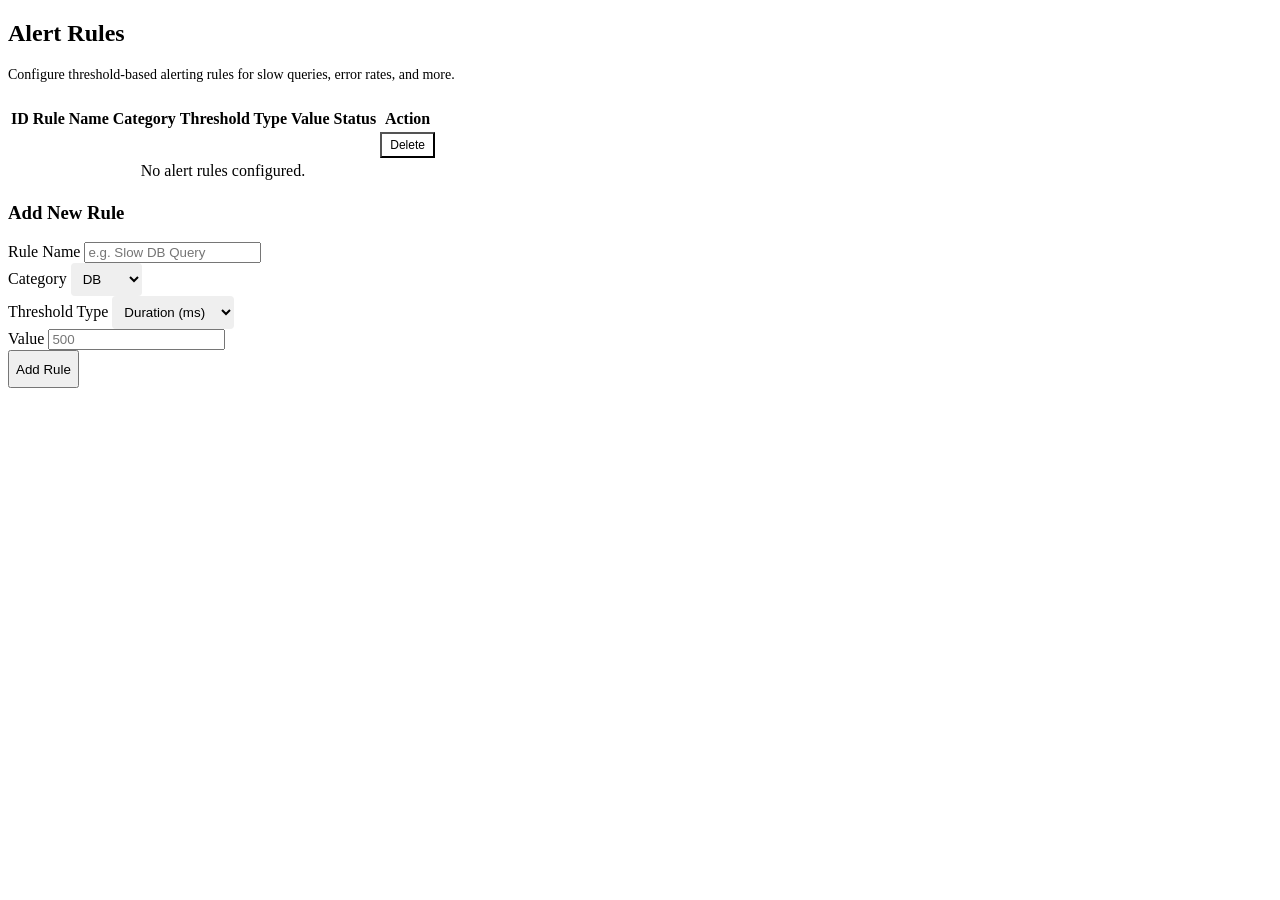
<file: modules/trace-admin/src/main/resources/templates/alerts.html>
<!DOCTYPE html>
<html xmlns:th="http://www.thymeleaf.org" th:replace="~{layout :: html(content=~{::section})}">
<body>
<section>
    <div class="card">
        <h2>Alert Rules</h2>
        <p style="color: var(--secondary-color); font-size: 0.875rem; margin-bottom: 1.5rem;">
            Configure threshold-based alerting rules for slow queries, error rates, and more.
        </p>

        <table>
            <thead>
                <tr>
                    <th>ID</th>
                    <th>Rule Name</th>
                    <th>Category</th>
                    <th>Threshold Type</th>
                    <th>Value</th>
                    <th>Status</th>
                    <th>Action</th>
                </tr>
            </thead>
            <tbody>
                <tr th:each="rule : ${rules}">
                    <td th:text="${rule.id}"></td>
                    <td th:text="${rule.name}" style="font-weight: 600;"></td>
                    <td th:text="${rule.category}"></td>
                    <td th:text="${rule.thresholdType}"></td>
                    <td th:text="${rule.thresholdValue}"></td>
                    <td>
                        <span th:class="${rule.enabled} ? 'badge badge-success' : 'badge badge-secondary'"
                              th:text="${rule.enabled} ? 'ENABLED' : 'DISABLED'"></span>
                    </td>
                    <td>
                        <form th:action="@{/alerts/delete/{id}(id=${rule.id})}" method="post" style="display:inline;">
                            <button type="submit" style="background-color: var(--error-color); padding: 0.25rem 0.5rem; font-size: 0.75rem;">Delete</button>
                        </form>
                    </td>
                </tr>
                <tr th:if="${#lists.isEmpty(rules)}">
                    <td colspan="7" style="text-align: center;">No alert rules configured.</td>
                </tr>
            </tbody>
        </table>
    </div>

    <div class="card">
        <h3>Add New Rule</h3>
        <form th:action="@{/alerts/save}" method="post" class="search-form" style="flex-wrap: wrap;">
            <div class="form-group">
                <label>Rule Name</label>
                <input type="text" name="name" required placeholder="e.g. Slow DB Query">
            </div>
            <div class="form-group">
                <label>Category</label>
                <select name="category" style="padding: 0.5rem; border: 1px solid var(--border-color); border-radius: 0.25rem;">
                    <option value="DB">DB</option>
                    <option value="HTTP">HTTP</option>
                    <option value="MQ">MQ</option>
                </select>
            </div>
            <div class="form-group">
                <label>Threshold Type</label>
                <select name="thresholdType" style="padding: 0.5rem; border: 1px solid var(--border-color); border-radius: 0.25rem;">
                    <option value="DURATION_MS">Duration (ms)</option>
                    <option value="ERROR_RATE">Error Rate (%)</option>
                </select>
            </div>
            <div class="form-group">
                <label>Value</label>
                <input type="number" step="0.1" name="thresholdValue" required placeholder="500">
            </div>
            <input type="hidden" name="enabled" value="true">
            <button type="submit" style="height: 38px;">Add Rule</button>
        </form>
    </div>
</section>
</body>
</html>
</file>
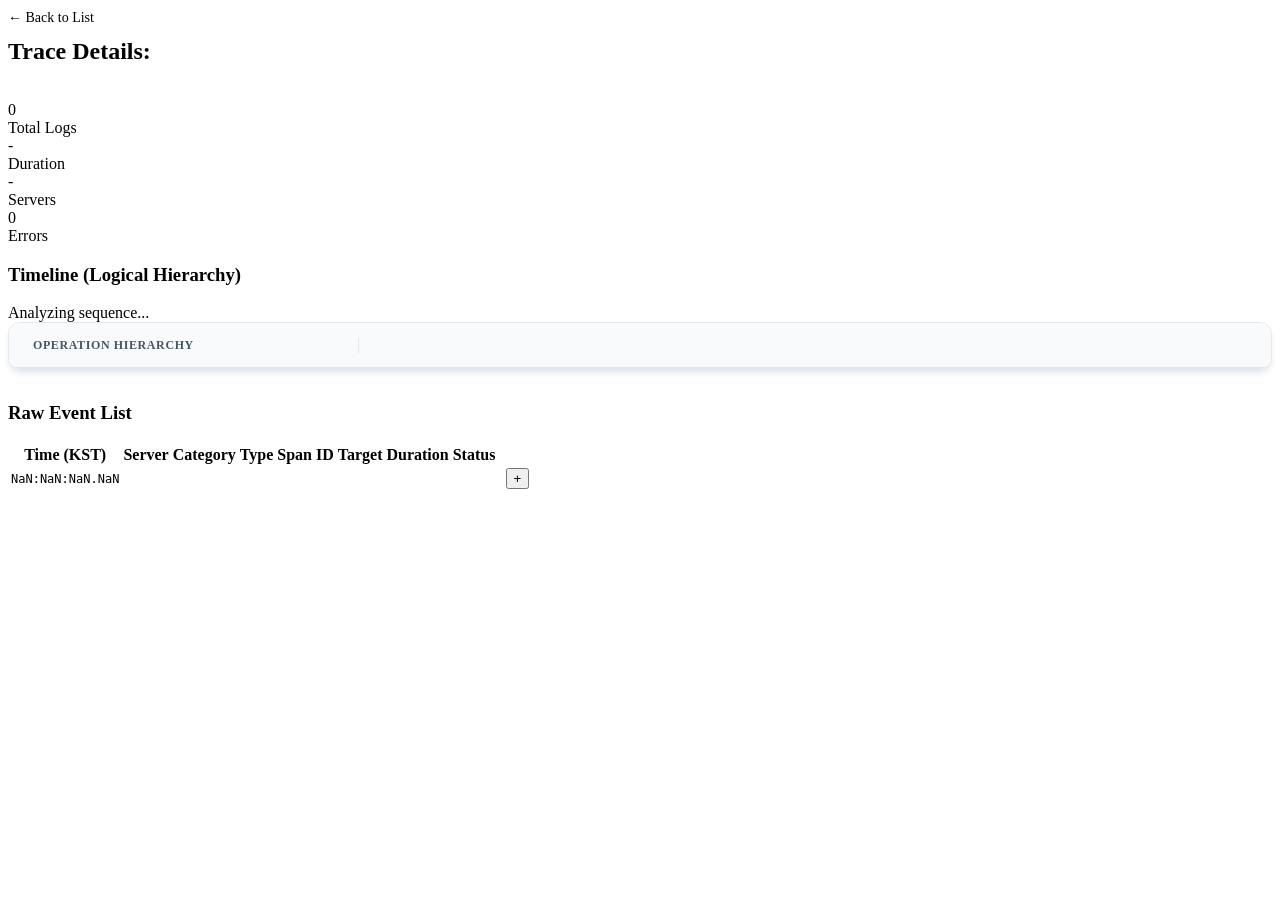
<file: modules/trace-admin/src/main/resources/templates/detail.html>
<!DOCTYPE html>
<html xmlns:th="http://www.thymeleaf.org" th:replace="~{layout :: html(content=~{::section})}">
<body>
<section>

    <style>
        /* Professional APM Timeline UI */
        .gantt-outer-container {
            background: #ffffff;
            border: 1px solid #e2e8f0;
            border-radius: 12px;
            overflow: hidden;
            margin-bottom: 2rem;
            box-shadow: 0 4px 6px -1px rgba(0, 0, 0, 0.1);
            box-sizing: border-box;
        }
        .gantt-header-sticky {
            display: flex;
            background: #f8fafc;
            border-bottom: 2px solid #e2e8f0;
            height: 44px;
            align-items: center;
            font-weight: 700;
            color: #475569;
            font-size: 0.75rem;
            text-transform: uppercase;
            letter-spacing: 0.05em;
        }
        .col-label-header {
            flex: 0 0 350px;
            padding: 0 1.5rem;
            border-right: 1px solid #e2e8f0;
            box-sizing: border-box;
        }
        .col-timeline-header {
            flex: 1;
            position: relative;
            height: 100%;
        }
        .ruler-tick {
            position: absolute;
            top: 14px;
            transform: translateX(-50%);
            font-family: 'JetBrains Mono', monospace;
            font-size: 0.7rem;
            color: #94a3b8;
        }
        .server-divider {
            padding: 0.75rem 1.5rem;
            background: #f1f5f9;
            border-bottom: 1px solid #e2e8f0;
            border-top: 1px solid #e2e8f0;
            display: flex;
            align-items: center;
            gap: 12px;
            font-weight: 800;
            color: #1e293b;
            font-size: 0.8rem;
        }
        .server-divider:first-of-type { border-top: none; }
        .badge-svc {
            background: #3b82f6;
            color: #fff;
            padding: 2px 12px;
            border-radius: 6px;
            font-size: 0.7rem;
        }
        .gantt-row {
            display: flex;
            height: 36px;
            border-bottom: 1px solid #f1f5f9;
            transition: background 0.1s;
            box-sizing: border-box;
            align-items: stretch;
        }
        .gantt-row:hover { background: #f8fafc; }
        .gantt-row:last-child { border-bottom: none; }

        .cell-label {
            flex: 0 0 350px;
            padding: 0 1.5rem;
            border-right: 1px solid #e2e8f0;
            display: flex;
            align-items: center;
            gap: 10px;
            position: relative;
            background: inherit;
            box-sizing: border-box;
            overflow: hidden;
        }
        /* Tree Lines */
        .tree-connector {
            position: absolute;
            left: var(--line-x);
            top: 0;
            bottom: 0;
            width: 1.5px;
            background: #e2e8f0;
        }
        .tree-connector-horizontal {
            position: absolute;
            left: var(--line-x);
            top: 50%;
            width: 10px;
            height: 1.5px;
            background: #e2e8f0;
        }

        .txt-op {
            font-size: 0.8rem;
            font-weight: 600;
            color: #334155;
            white-space: nowrap;
            overflow: hidden;
            text-overflow: ellipsis;
        }
        .cell-timeline {
            flex: 1;
            position: relative;
            background-image: linear-gradient(to right, #f1f5f9 1px, transparent 1px);
            background-size: 20% 100%;
            box-sizing: border-box;
        }
        .bar-item {
            position: absolute;
            height: 18px;
            top: 50%;
            transform: translateY(-50%);
            border-radius: 4px;
            box-shadow: 0 1px 2px rgba(0,0,0,0.1);
            cursor: pointer;
            z-index: 10;
            min-width: 3px;
            box-sizing: border-box;
            transition: opacity 0.2s;
        }
        .bar-item:hover { opacity: 0.85; }
        .marker-item {
            position: absolute;
            width: 10px;
            height: 10px;
            border-radius: 50%;
            top: 50%;
            transform: translate(-50%, -50%);
            box-shadow: 0 0 0 2px #fff, 0 2px 4px rgba(0,0,0,0.2);
            z-index: 11;
            cursor: pointer;
        }
        .lbl-dur {
            position: absolute;
            left: calc(100% + 10px);
            top: 50%;
            transform: translateY(-50%);
            font-size: 0.7rem;
            font-weight: 800;
            color: #64748b;
            white-space: nowrap;
        }
        .dot-cat {
            width: 8px;
            height: 8px;
            border-radius: 50%;
            flex-shrink: 0;
            z-index: 5;
        }
        .row-err-gantt { background: #fff1f2 !important; }
    </style>

    <!-- ── Header ──────────────────────────────────── -->
    <div class="card" style="padding-bottom:1rem;">
        <a th:href="@{/}" style="font-size:0.875rem; text-decoration:none; color:var(--primary-color);">← Back to List</a>
        <h2 style="margin-top:0.75rem;">Trace Details: <code th:text="${txId}"></code></h2>
    </div>

    <!-- ── Summary ─────────────────────────────────── -->
    <div class="card" th:if="${not #lists.isEmpty(events)}">
        <div class="stats-grid">
            <div class="stat-item"><div class="stat-value" th:text="${#lists.size(events)}">0</div><div class="stat-label">Total Logs</div></div>
            <div class="stat-item"><div class="stat-value" th:text="${events[events.size()-1].timestamp - events[0].timestamp} + 'ms'">-</div><div class="stat-label">Duration</div></div>
            <div class="stat-item"><div class="stat-value" id="statServers">-</div><div class="stat-label">Servers</div></div>
            <div class="stat-item"><div class="stat-value" id="statErr">0</div><div class="stat-label">Errors</div></div>
        </div>
    </div>

    <!-- ── Gantt ───────────────────────────────────── -->
    <div class="card">
        <div class="card-header">
            <h3>Timeline (Logical Hierarchy)</h3>
            <div class="refresh-bar"><span id="timelineMsg">Analyzing sequence...</span></div>
        </div>
        
        <div class="gantt-outer-container">
            <div class="gantt-header-sticky">
                <div class="col-label-header">Operation Hierarchy</div>
                <div class="col-timeline-header" id="ganttRuler"></div>
            </div>
            <div id="ganttBody"></div>
        </div>
    </div>

    <div id="spanTooltip" class="span-tooltip"></div>

    <!-- ── List ────────────────────────────────────── -->
    <div class="card">
        <h3>Raw Event List</h3>
        <table id="eventTable">
            <thead>
                <tr>
                    <th>Time (KST)</th>
                    <th>Server</th>
                    <th>Category</th>
                    <th>Type</th>
                    <th>Span ID</th>
                    <th>Target</th>
                    <th>Duration</th>
                    <th>Status</th>
                    <th style="width:36px;"></th>
                </tr>
            </thead>
            <tbody>
                <th:block th:each="event,stat : ${events}">
                    <tr th:classappend="${event.success} ? '' : ' row-err'" th:attr="data-success=${event.success}, data-server=${event.serverName}">
                        <td class="kst-time" style="font-family:monospace; font-size:0.75rem;" th:attr="data-ts=${event.timestamp}"></td>
                        <td th:text="${event.serverName}"></td>
                        <td><span class="cat-badge" th:classappend="'cat-' + ${event.category}" th:text="${event.category}"></span></td>
                        <td th:text="${event.type}"></td>
                        <td style="font-family:monospace; font-size:0.7rem; color:#64748b;" th:text="${event.spanId}" th:title="${event.spanId}"></td>
                        <td class="target-cell"><div th:text="${event.target}" th:title="${event.target}"></div></td>
                        <td style="font-family:monospace; font-size:0.82rem;" th:text="${event.durationMs != null ? event.durationMs + 'ms' : '-'}"></td>
                        <td><span th:class="${event.success} ? 'badge badge-success' : 'badge badge-error'" th:text="${event.success} ? 'OK' : 'ERR'"></span></td>
                        <td style="text-align:center;"><button th:if="${event.extraInfo != null and not event.extraInfo.isEmpty()}" class="btn-extra" th:attr="data-idx=${stat.index}">+</button></td>
                    </tr>
                    <tr th:if="${event.extraInfo != null and not event.extraInfo.isEmpty()}" class="extra-row" th:id="'extra-' + ${stat.index}" style="display:none;">
                        <td colspan="9" class="extra-info-cell">
                            <div class="extra-info-grid">
                                <div class="extra-info-item" th:each="entry : ${event.extraInfo.entrySet()}">
                                    <span class="extra-key" th:text="${entry.key}"></span>
                                    <span class="extra-val" th:text="${entry.value}"></span>
                                </div>
                            </div>
                        </td>
                    </tr>
                </th:block>
            </tbody>
        </table>
    </div>

    <script th:inline="javascript">window.rawEvents = /*[[${events}]]*/ [];</script>

    <script>
        function formatKST(ts) {
            const date = new Date(Number(ts));
            const h = String(date.getHours()).padStart(2, '0');
            const m = String(date.getMinutes()).padStart(2, '0');
            const s = String(date.getSeconds()).padStart(2, '0');
            const ms = String(date.getMilliseconds()).padStart(3, '0');
            return `${h}:${m}:${s}.${ms}`;
        }

        document.addEventListener('DOMContentLoaded', function () {
            document.querySelectorAll('.kst-time').forEach(el => { el.textContent = formatKST(el.dataset.ts); });
            const raw = window.rawEvents || [];
            if (raw.length === 0) return;

            const events = raw.map(e => {
                const ts = Number(e.timestamp);
                const dur = e.durationMs ? Number(e.durationMs) : 0;
                const isEnd = e.type.endsWith('_END') || e.type === 'HTTP_OUT';
                const start = isEnd ? (ts - dur) : ts;
                return { ...e, start, end: ts, dur };
            });

            const minTime = Math.min(...events.map(e => e.start));
            const maxTime = Math.max(...events.map(e => e.end));
            const totalDuration = Math.max((maxTime - minTime) * 1.05, 1);

            document.getElementById('statServers').textContent = new Set(raw.map(e => e.serverName)).size;
            document.getElementById('statErr').textContent = raw.filter(e => !e.success).length;

            renderGantt(events, minTime, totalDuration);
        });

        function renderGantt(events, minTime, totalDuration) {
            const container = document.getElementById('ganttBody');
            const ruler = document.getElementById('ganttRuler');
            if (isNaN(totalDuration)) return;

            let rulerHtml = "";
            for (let i = 0; i <= 5; i++) {
                const left = (i / 5) * 100;
                rulerHtml += `<div class="ruler-tick" style="left:${left}%">${Math.round((totalDuration/5)*i)}ms</div>`;
            }
            ruler.innerHTML = rulerHtml;

            const spanMap = {};
            events.forEach(e => {
                if (e.spanId) {
                    if (!spanMap[e.spanId]) spanMap[e.spanId] = [];
                    spanMap[e.spanId].push(e);
                }
            });

            const childrenMap = {};
            const rootSpans = [];
            Object.keys(spanMap).forEach(spanId => {
                const parentId = spanMap[spanId][0].parentSpanId;
                if (!parentId || !spanMap[parentId]) rootSpans.push(spanId);
                else {
                    if (!childrenMap[parentId]) childrenMap[parentId] = [];
                    if (!childrenMap[parentId].includes(spanId)) childrenMap[parentId].push(spanId);
                }
            });

            const sortByTime = (a, b) => spanMap[a][0].timestamp - spanMap[b][0].timestamp;
            rootSpans.sort(sortByTime);
            Object.keys(childrenMap).forEach(pid => childrenMap[pid].sort(sortByTime));

            const orderedList = [];
            const visitedSpans = new Set();
            function traverse(spanId, depth) {
                if (visitedSpans.has(spanId)) return;
                visitedSpans.add(spanId);
                const evs = spanMap[spanId].sort((a, b) => a.timestamp - b.timestamp);
                const startEv = evs.find(e => e.type.endsWith('_START')) || evs[0];
                startEv.depth = depth; orderedList.push(startEv);
                evs.forEach(e => { if (e !== startEv && !e.type.endsWith('_END')) { e.depth = depth; orderedList.push(e); } });
                const children = childrenMap[spanId] || [];
                children.forEach(childId => traverse(childId, depth + 1));
                const endEv = evs.find(e => e.type.endsWith('_END'));
                if (endEv && endEv !== startEv) { endEv.depth = depth; orderedList.push(endEv); }
            }
            rootSpans.forEach(rootId => traverse(rootId, 0));

            const catColors = { 'HTTP': '#0ea5e9', 'DB': '#10b981', 'CACHE': '#f59e0b', 'MQ': '#8b5cf6', 'ASYNC': '#ec4899' };
            const errorColor = '#ef4444';

            let html = "";
            let lastServer = null;
            orderedList.forEach(e => {
                if (e.serverName !== lastServer) {
                    html += `<div class="server-divider" style="padding-left:${1.5 + (e.depth * 1.5)}rem;"><span class="badge-svc">${e.serverName}</span></div>`;
                    lastServer = e.serverName;
                }
                const left = ((e.start - minTime) / totalDuration) * 100;
                const width = e.dur > 0 ? Math.max((e.dur / totalDuration) * 100, 0.3) : 0;
                const color = e.success ? (catColors[e.category] || '#94a3b8') : errorColor;
                const timeStr = formatKST(e.timestamp);
                
                html += `
                <div class="gantt-row ${e.success ? '' : 'row-err-gantt'}">
                    <div class="cell-label" style="padding-left: ${1.5 + (e.depth * 1.5)}rem;">
                        ${e.depth > 0 ? `<div class="tree-connector" style="--line-x: ${1.5 + ((e.depth-1) * 1.5) + 0.25}rem;"></div>` : ''}
                        ${e.depth > 0 ? `<div class="tree-connector-horizontal" style="--line-x: ${1.5 + ((e.depth-1) * 1.5) + 0.25}rem;"></div>` : ''}
                        <div class="dot-cat" style="background-color:${color}"></div>
                        <div class="txt-op" title="${e.type}" style="color:${e.success ? '' : errorColor}">${e.type}</div>
                    </div>
                    <div class="cell-timeline">
                        ${e.dur > 0 ? `
                            <div class="bar-item" style="left:${left}%; width:${width}%; background-color:${color}"
                                 onmouseover="showTooltip(event, '${e.type}', '${e.target.replace(/'/g, "\\'")}', ${e.dur}, ${e.success}, '${timeStr}', '${e.spanId || ''}')"
                                 onmouseout="hideTooltip()">
                                 <span class="lbl-dur" style="color:${e.success ? '' : errorColor}">${e.dur}ms</span>
                            </div>
                        ` : `
                            <div class="marker-item" style="left:${left}%; background-color:${color}"
                                 onmouseover="showTooltip(event, '${e.type}', '${e.target.replace(/'/g, "\\'")}', 0, ${e.success}, '${timeStr}', '${e.spanId || ''}')"
                                 onmouseout="hideTooltip()">
                            </div>
                        `}
                    </div>
                </div>`;
            });
            container.innerHTML = html;
            document.getElementById('timelineMsg').textContent = `${events.length} events organized`;
        }

        const tooltip = document.getElementById('spanTooltip');
        function showTooltip(e, type, target, dur, success, timeStr, spanId) {
            tooltip.innerHTML = `<div style="font-size:0.65rem; color:#94a3b8; font-family:monospace;">${timeStr} (KST)</div><strong>${type}</strong><div style="font-size:0.7rem; color:#cbd5e1; margin-top:4px; max-width:300px; overflow-wrap:break-word;">${target}</div><div style="margin-top:4px; font-weight:800; color:${success?'#4ade80':'#ef4444'}">${success?'✅ OK':'❌ ERR'} | ${dur}ms</div><div style="font-size:0.6rem; color:#94a3b8; font-family:monospace; margin-top:4px;">span: ${spanId}</div>`;
            tooltip.style.display = 'block'; tooltip.style.left = (e.pageX + 15) + 'px'; tooltip.style.top = (e.pageY + 15) + 'px';
        }
        function hideTooltip() { tooltip.style.display = 'none'; }
        document.addEventListener('click', e => { if (!e.target.classList.contains('btn-extra')) return; const row = document.getElementById('extra-' + e.target.dataset.idx); const hidden = row.style.display === 'none'; row.style.display = hidden ? 'table-row' : 'none'; e.target.textContent = hidden ? '−' : '+'; });
    </script>
</section>
</body>
</html>
</file>
